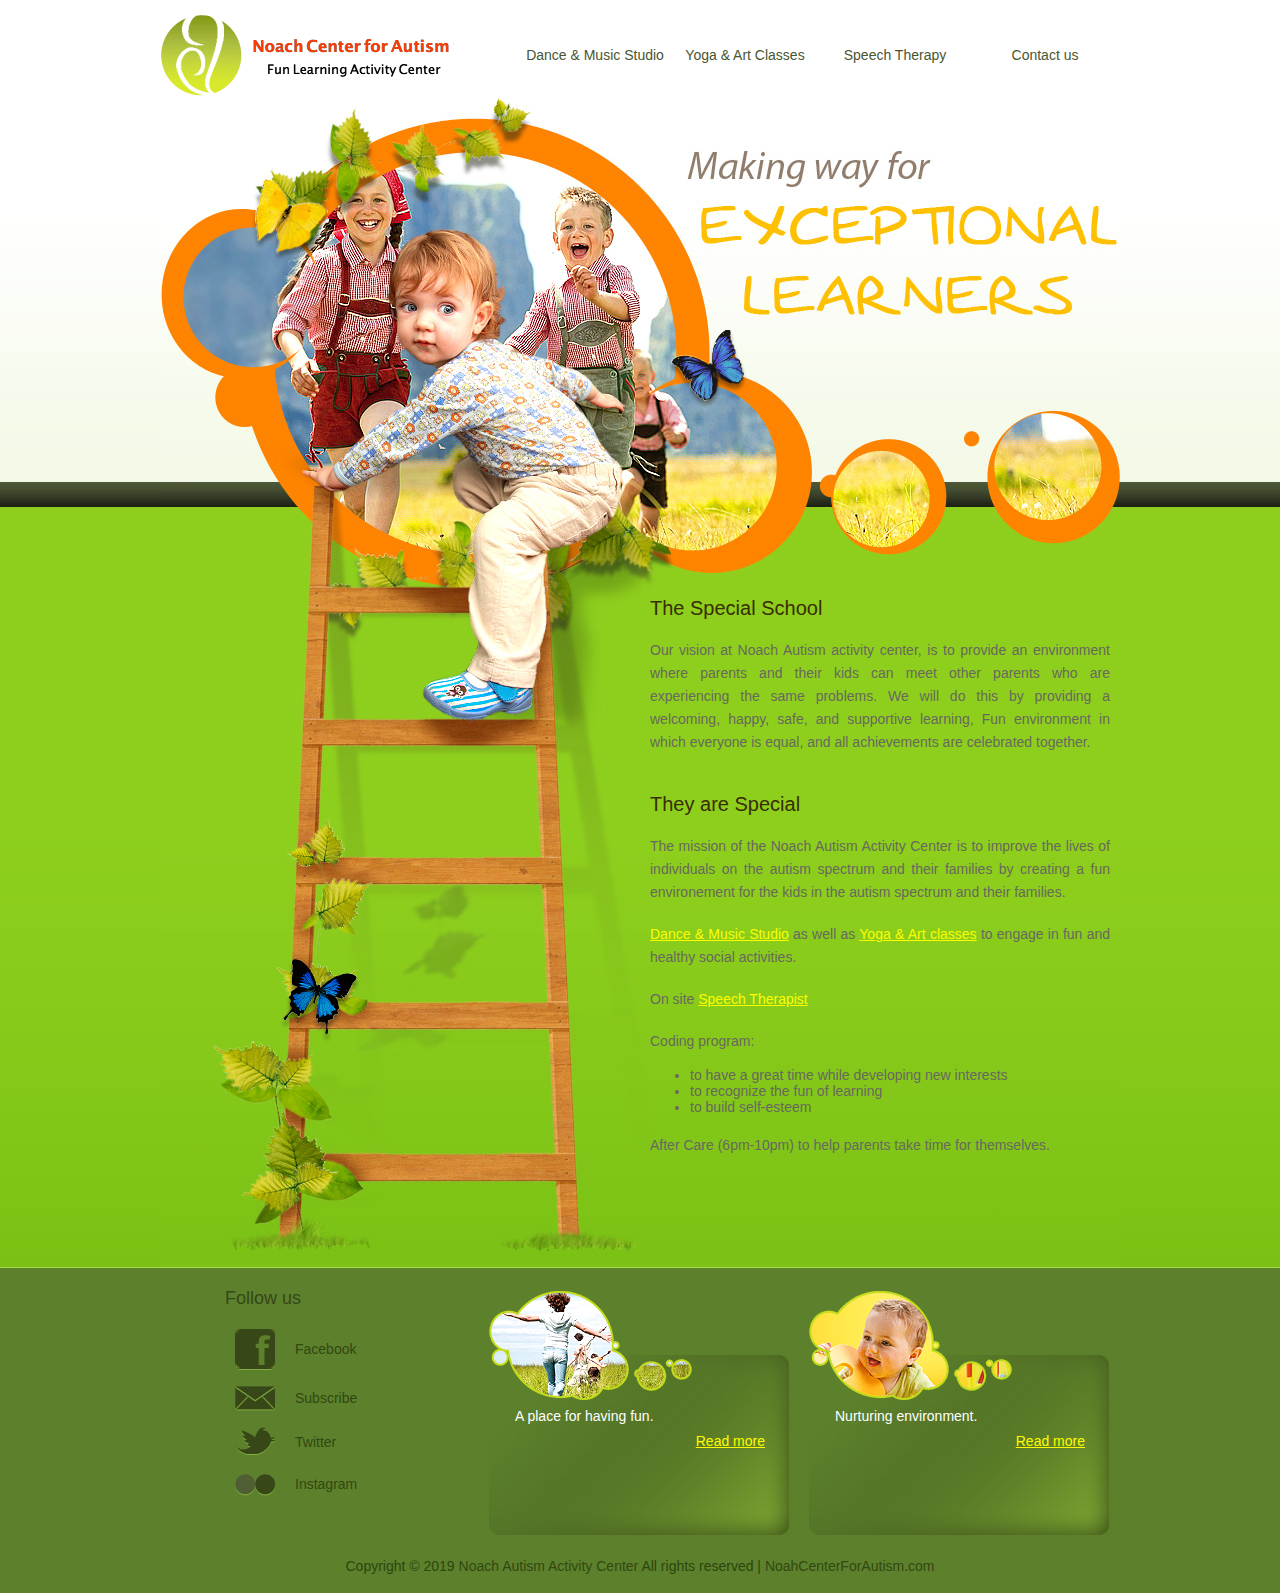
<file: index.html>
<!DOCTYPE html>
<html>
<head>
<title>Noach Autism Activity Center</title>
<meta charset="UTF-8">
<link rel="stylesheet" type="text/css" href="css/style.css">
<!--[if IE 6]><link rel="stylesheet" type="text/css" href="css/ie6.css"><![endif]-->
</head>
<body>
<div id="header">
  <div> <a href="index.html"><img src="images/logo.png" alt=""></a>
    <ul>
      <li><a href="dance-music.html">Dance & Music Studio</a></li>
      <li><a href="yoga-art.html">Yoga & Art Classes</a></li>
      <li><a href="speech-therapy.html">Speech Therapy</a></li>
      <!--<li><a href="blog.html">Blog</a></li>-->
      <li><a href="contact.html">Contact us</a></li>
    </ul>
  </div>
</div>
<div id="content">
  <div>
    <div>
      <h1>The Special School</h1>
      <p>Our vision at Noach Autism activity center, is to provide an environment where parents and their kids can meet other parents who are experiencing the same problems. We will do this by providing a welcoming, happy, safe, and supportive learning, Fun environment in which everyone is equal, and all achievements are celebrated together.</p>
      <h2>They are Special</h2>
      <p>The mission of the Noach Autism Activity Center is to improve the lives of individuals on the autism spectrum and their families by creating a fun environement for the kids in the autism spectrum and their families.</p>
      <p><a href="dance-music.html">Dance & Music Studio</a> as well as <a href="yoga-art.html">Yoga & Art classes</a> to engage in fun and healthy social activities.</p>
      <p>On site <a href="speech-therapy.html">Speech Therapist</a></p>
      <p>Coding program:</p> 
      <ul>
        <li>to have a great time while developing new interests</li>
        <li>to recognize the fun of learning</li>
        <li>to build self-esteem</li>
      </ul>
      <p>After Care (6pm-10pm) to help parents take time for themselves.</p>
    </div>
  </div>
</div>
<div id="footer">
  <div>
    <div> <span>Follow us</span> <a href="#" class="facebook">Facebook</a> <a href="#" class="subscribe">Subscribe</a> <a href="#" class="twitter">Twitter</a> <a href="#" class="flicker">Instagram</a> </div>
    <ul>
      <li> <a href="#"><img src="images/playing-in-grass.gif" alt=""></a>
        <p>A place for having fun.</p>
        <a href="#" class="readmore">Read more</a> </li>
      <li> <a href="#"><img src="images/baby-smiling.gif" alt=""></a>
        <p>Nurturing environment.</p>
        <a href="#" class="readmore">Read more</a> </li>
    </ul>
  </div>
  <p class="footnote">Copyright &copy; 2019 <a href="#">Noach Autism Activity Center</a> All rights reserved | <a target="_blank" href="http://www.noahcenterforautism.com/">NoahCenterForAutism.com</a></p>
</div>
</body>
</html>
</file>
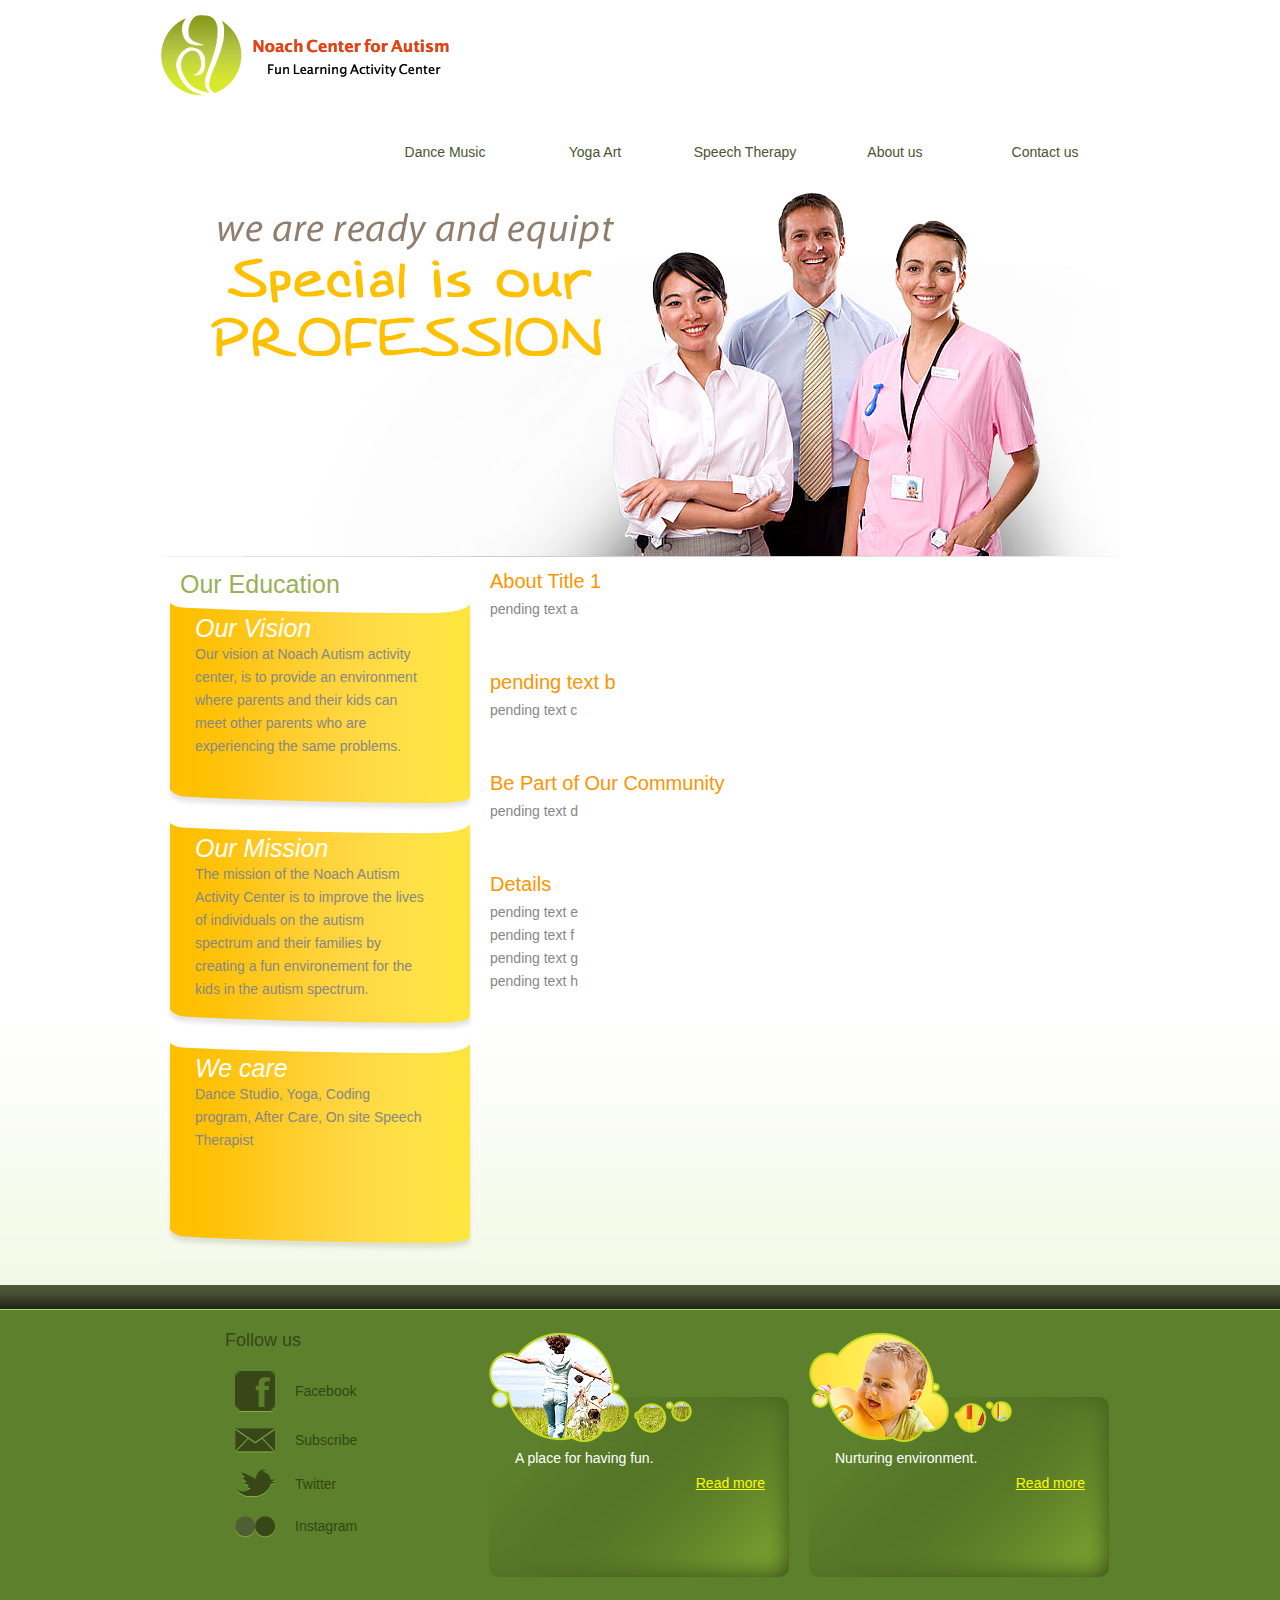
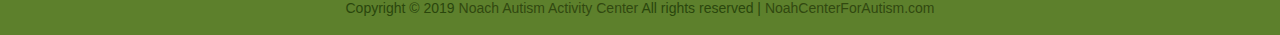
<file: about.html>
<!DOCTYPE html>
<html>
<head>
<title>Special School | About</title>
<meta charset="UTF-8">
<link rel="stylesheet" type="text/css" href="css/style.css">
<!--[if IE 6]><link rel="stylesheet" type="text/css" href="css/ie6.css"><![endif]-->
</head>
<body>
<div id="header">
  <div> <a href="index.html"><img src="images/logo.png" alt=""></a>
    <ul>
        <li><a href="dance-music.html">Dance Music</a></li>
        <li><a href="yoga-art.html">Yoga Art</a></li>
        <li><a href="speech-therapy.html">Speech Therapy</a></li>
        <li class="current"><a href="about.html">About us</a></li>
        <!--<li><a href="blog.html">Blog</a></li>-->
        <li><a href="contact.html">Contact us</a></li>
    </ul>
  </div>
</div>
<div class="content">
  <div>
    <div> <img src="images/professionals.jpg" alt=""> </div>
    <div>
      <div id="sidebar">
        <h3>Our Education</h3>
        <ul>
          <li id="vision"> <span>Our Vision</span>
            <p>Our vision at Noach Autism activity center, is to provide an environment where parents and their kids can meet other parents who are experiencing the same problems.</p>
          </li>
          <li id="mission"> <span>Our Mission</span>
            <p>The mission of the Noach Autism Activity Center is to improve the lives of individuals on the autism spectrum and their families by creating a fun environement for the kids in the autism spectrum.</p>
          </li>
          <li id="wecare"> <span>We care</span>
            <p>Dance Studio, Yoga, Coding program, After Care, On site Speech Therapist</p>
          </li>
        </ul>
      </div>
      <div id="aside"> <span class="first">About Title 1</span>
        <p>pending text a</p>
        <span>pending text b</span>
        <p>pending text c</p>
        <span>Be Part of Our Community</span>
        <p>pending text d</p>
        <span>Details</span>
        <p>pending text e<br>
          pending text f<br>
          pending text g<br>
          pending text h</p>
      </div>
    </div>
  </div>
</div>
<div id="footer">
  <div>
    <div> <span>Follow us</span> <a href="#" class="facebook">Facebook</a> <a href="#" class="subscribe">Subscribe</a> <a href="#" class="twitter">Twitter</a> <a href="#" class="flicker">Instagram</a> </div>
    <ul>
      <li> <a href="#"><img src="images/playing-in-grass.gif" alt=""></a>
        <p>A place for having fun.</p>
        <a href="#" class="readmore">Read more</a> </li>
      <li> <a href="#"><img src="images/baby-smiling.gif" alt=""></a>
        <p>Nurturing environment.</p>
        <a href="#" class="readmore">Read more</a> </li>
    </ul>
  </div>
  <p class="footnote">Copyright &copy; 2019 <a href="#">Noach Autism Activity Center</a> All rights reserved | <a target="_blank" href="http://www.noahcenterforautism.com/">NoahCenterForAutism.com</a></p>
</div>
</body>
</html>
</file>
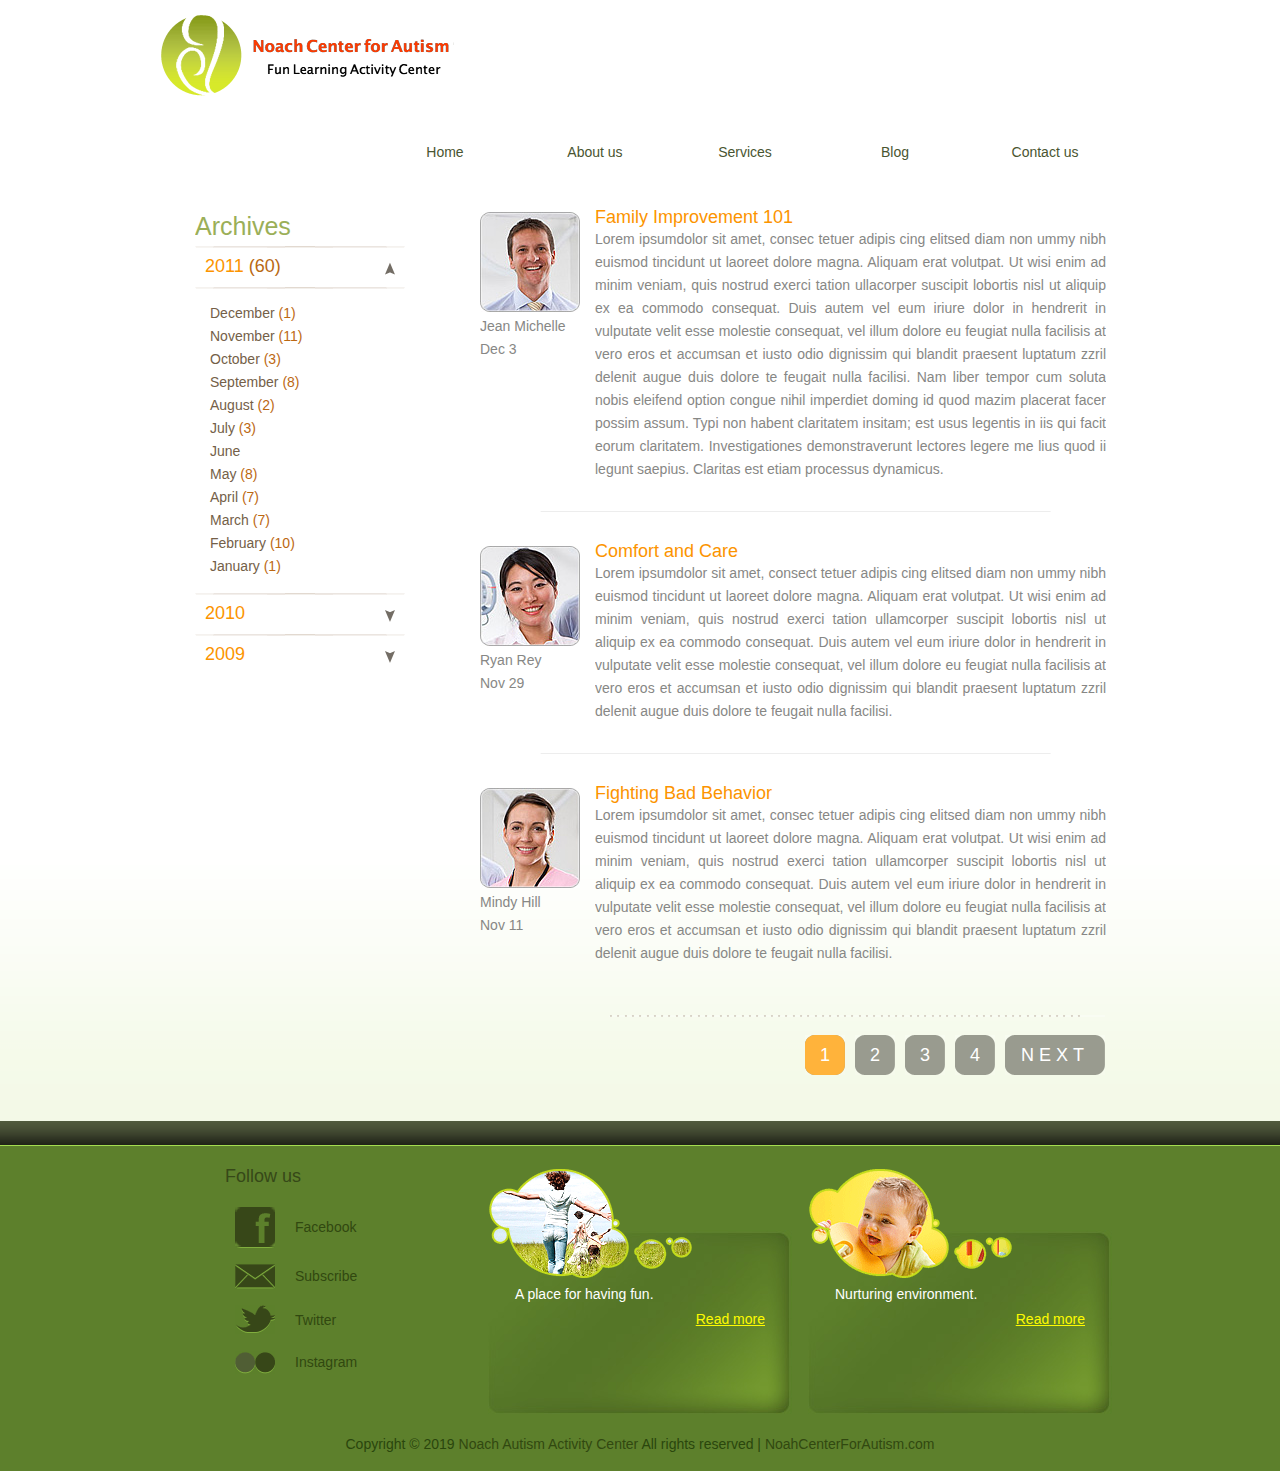
<file: blog.html>
<!DOCTYPE html>
<html>
<head>
<title>Special School | Blog</title>
<meta charset="UTF-8">
<link rel="stylesheet" type="text/css" href="css/style.css">
<!--[if IE 6]><link rel="stylesheet" type="text/css" href="css/ie6.css"><![endif]-->
</head>
<body>
<div id="header">
  <div> <a href="index.html"><img src="images/logo.png" alt=""></a>
    <ul>
      <li><a href="index.html">Home</a></li>
      <li><a href="about.html">About us</a></li>
      <li><a href="services.html">Services</a></li>
      <li class="current"><a href="blog.html">Blog</a></li>
      <li><a href="contact.html">Contact us</a></li>
    </ul>
  </div>
</div>
<div class="content">
  <div id="blog">
    <div class="sidebar">
      <h2>Archives</h2>
      <h3 class="first"><a href="#">2011 <span>(60)</span></a></h3>
      <div>
        <p><a href="#">December <span>(1)</span></a></p>
        <p><a href="#">November <span>(11)</span></a></p>
        <p><a href="#">October <span>(3)</span></a></p>
        <p><a href="#">September <span>(8)</span></a></p>
        <p><a href="#">August <span>(2)</span></a></p>
        <p><a href="#">July <span>(3)</span></a></p>
        <p><a href="#">June </a></p>
        <p><a href="#">May <span>(8)</span></a></p>
        <p><a href="#">April <span>(7)</span></a></p>
        <p><a href="#">March <span>(7)</span></a></p>
        <p><a href="#">February <span>(10)</span></a></p>
        <p><a href="#">January <span>(1)</span></a></p>
      </div>
      <h3><a href="#">2010</a></h3>
      <h3><a href="#">2009</a></h3>
    </div>
    <div class="article">
      <ul>
        <li class="first">
          <div class="section"> <a href="#"><img src="images/man.jpg" alt=""></a> <span><a href="#">Jean Michelle</a></span> <span><a href="#">Dec 3</a></span> </div>
          <div>
            <h1><a href="#">Family Improvement 101</a></h1>
            <p>Lorem ipsumdolor sit amet, consec tetuer adipis cing elitsed diam non ummy nibh euismod tincidunt ut laoreet dolore magna. Aliquam erat volutpat. Ut wisi enim ad minim veniam, quis nostrud exerci tation ullacorper suscipit lobortis nisl ut aliquip ex ea commodo consequat. Duis autem vel eum iriure dolor in hendrerit in vulputate velit esse molestie consequat, vel illum dolore eu feugiat nulla facilisis at vero eros et accumsan et iusto odio dignissim qui blandit praesent luptatum zzril delenit augue duis dolore te feugait nulla facilisi. Nam liber tempor cum soluta nobis eleifend option congue nihil imperdiet doming id quod mazim placerat facer possim assum. Typi non habent claritatem insitam; est usus legentis in iis qui facit eorum claritatem. Investigationes demonstraverunt lectores legere me lius quod ii legunt saepius. Claritas est etiam processus dynamicus.</p>
          </div>
        </li>
        <li>
          <div class="section"> <a href="#"><img src="images/woman.jpg" alt=""></a> <span><a href="#">Ryan Rey</a></span> <span><a href="#">Nov 29</a></span> </div>
          <div>
            <h1><a href="#">Comfort and Care</a></h1>
            <p>Lorem ipsumdolor sit amet, consect tetuer adipis cing elitsed diam non ummy nibh euismod tincidunt ut laoreet dolore magna. Aliquam erat volutpat. Ut wisi enim ad minim veniam, quis nostrud exerci tation ullamcorper suscipit lobortis nisl ut aliquip ex ea commodo consequat. Duis autem vel eum iriure dolor in hendrerit in vulputate velit esse molestie consequat, vel illum dolore eu feugiat nulla facilisis at vero eros et accumsan et iusto odio dignissim qui blandit praesent luptatum zzril delenit augue duis dolore te feugait nulla facilisi.</p>
          </div>
        </li>
        <li>
          <div class="section"> <a href="#"><img src="images/nurse.jpg" alt=""></a> <span><a href="#">Mindy Hill</a></span> <span><a href="#">Nov 11</a></span> </div>
          <div>
            <h1><a href="#">Fighting Bad Behavior</a></h1>
            <p>Lorem ipsumdolor sit amet, consec tetuer adipis cing elitsed diam non ummy nibh euismod tincidunt ut laoreet dolore magna. Aliquam erat volutpat. Ut wisi enim ad minim veniam, quis nostrud exerci tation ullamcorper suscipit lobortis nisl ut aliquip ex ea commodo consequat. Duis autem vel eum iriure dolor in hendrerit in vulputate velit esse molestie consequat, vel illum dolore eu feugiat nulla facilisis at vero eros et accumsan et iusto odio dignissim qui blandit praesent luptatum zzril delenit augue duis dolore te feugait nulla facilisi.</p>
          </div>
        </li>
      </ul>
      <div id="paging">
        <ul>
          <li class="selected"><a href="#">1</a></li>
          <li><a href="#">2</a></li>
          <li><a href="#">3</a></li>
          <li><a href="#">4</a></li>
        </ul>
        <a href="#" class="next">Next</a> </div>
    </div>
  </div>
</div>
<div id="footer">
  <div>
    <div> <span>Follow us</span> <a href="#" class="facebook">Facebook</a> <a href="#" class="subscribe">Subscribe</a> <a href="#" class="twitter">Twitter</a> <a href="#" class="flicker">Instagram</a> </div>
    <ul>
      <li> <a href="#"><img src="images/playing-in-grass.gif" alt=""></a>
        <p>A place for having fun.</p>
        <a href="#" class="readmore">Read more</a> </li>
      <li> <a href="#"><img src="images/baby-smiling.gif" alt=""></a>
        <p>Nurturing environment.</p>
        <a href="#" class="readmore">Read more</a> </li>
    </ul>
  </div>
  <p class="footnote">Copyright &copy; 2019 <a href="#">Noach Autism Activity Center</a> All rights reserved | <a target="_blank" href="http://www.noahcenterforautism.com/">NoahCenterForAutism.com</a></p>
</div>
</body>
</html>
</file>
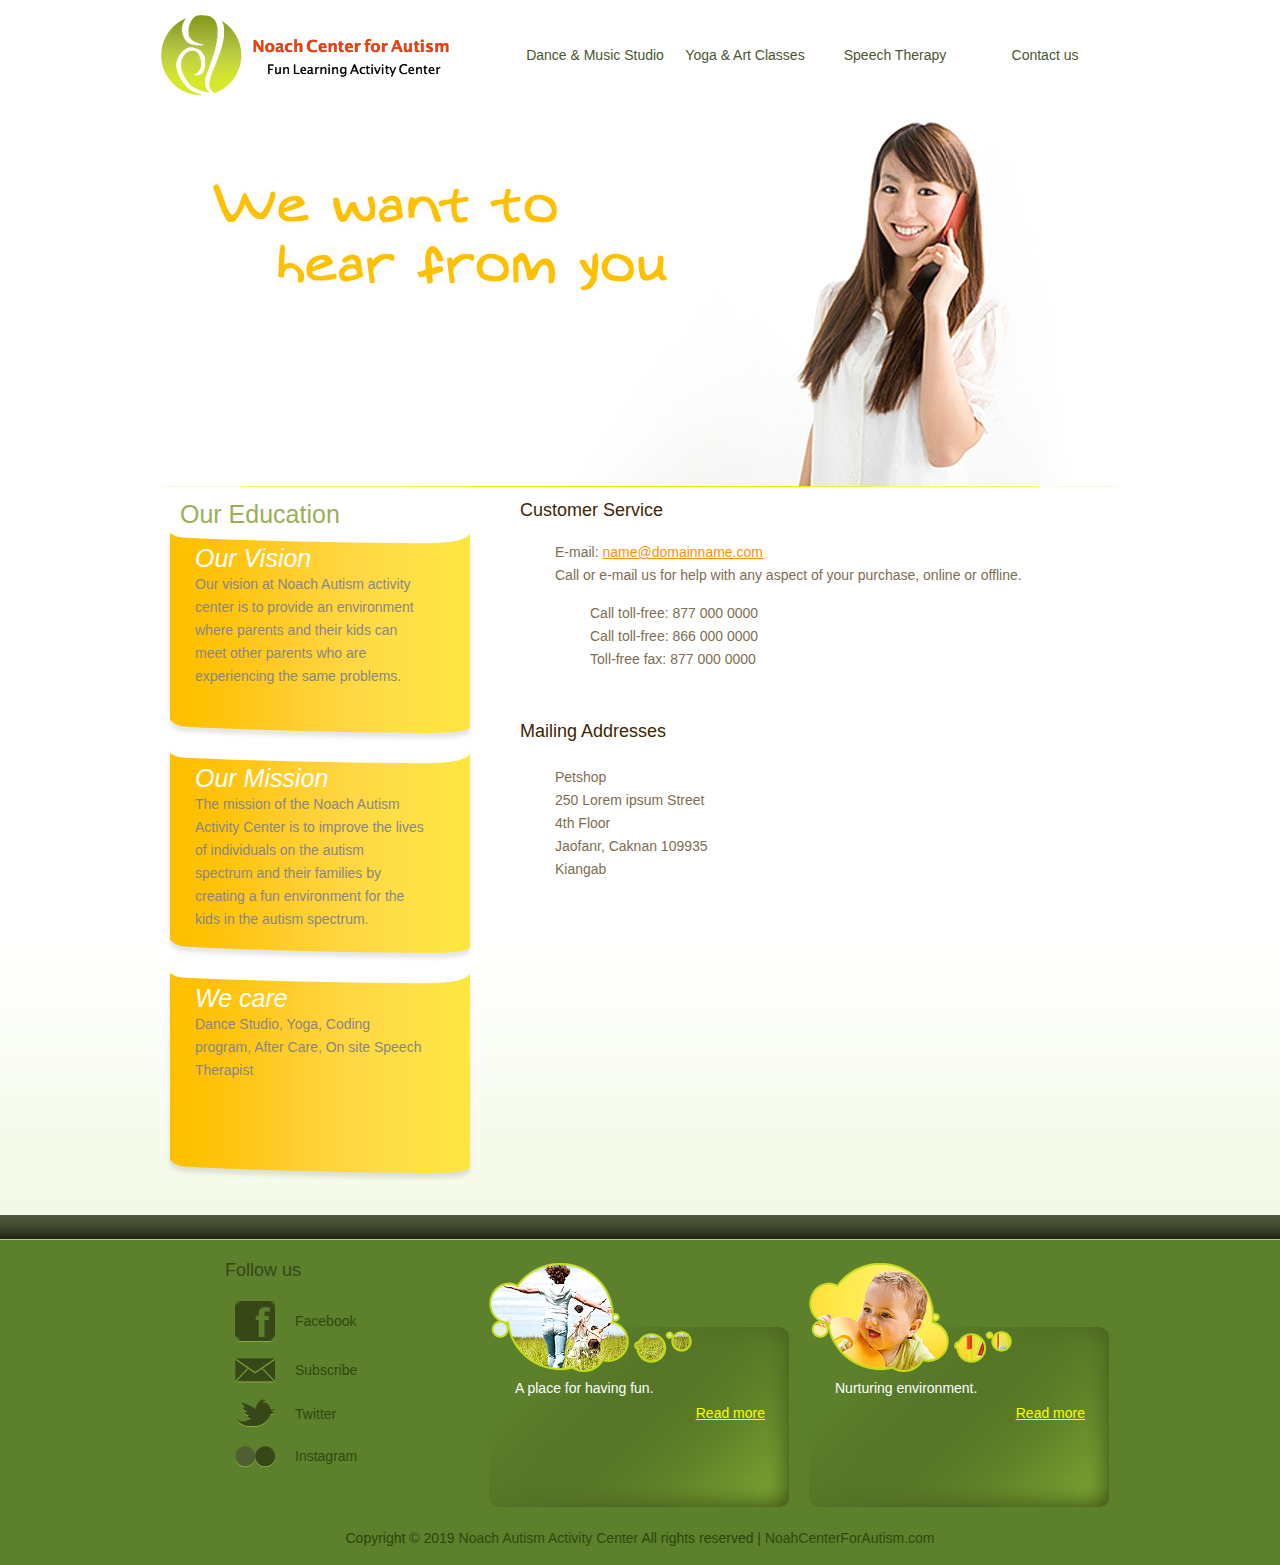
<file: contact.html>
<!DOCTYPE html>
<html>
<head>
<title>Special School | Contact</title>
<meta charset="UTF-8">
<link rel="stylesheet" type="text/css" href="css/style.css">
<!--[if IE 6]><link rel="stylesheet" type="text/css" href="css/ie6.css"><![endif]-->
</head>
<body>
<div id="header">
  <div> <a href="index.html"><img src="images/logo.png" alt=""></a>
    <ul>
        <li><a href="dance-music.html">Dance & Music Studio</a></li>
        <li><a href="yoga-art.html">Yoga & Art Classes</a></li>
        <li><a href="speech-therapy.html">Speech Therapy</a></li>
        <!--<li><a href="blog.html">Blog</a></li>-->
        <li class="current"><a href="contact.html">Contact us</a></li>
    </ul>
  </div>
</div>
<div class="content">
  <div>
    <div> <img src="images/calling.jpg" alt=""> </div>
    <div>
      <div id="sidebar">
        <h3>Our Education</h3>
        <ul>
          <li id="vision"> <span>Our Vision</span>
            <p>Our vision at Noach Autism activity center is to provide an environment where parents and their kids can meet other parents who are experiencing the same problems.</p>
          </li>
          <li id="mission"> <span>Our Mission</span>
            <p>The mission of the Noach Autism Activity Center is to improve the lives of individuals on the autism spectrum and their families by creating a fun environment for the kids in the autism spectrum.</p>
          </li>
          <li id="wecare"> <span>We care</span>
            <p>Dance Studio, Yoga, Coding program, After Care, On site Speech Therapist</p>
          </li>
        </ul>
      </div>
      <div id="contact">
        <h4 class="first">Customer Service</h4>
        <p>E-mail: <a href="#">name@domainname.com</a></p>
        <p>Call or e-mail us for help with any aspect of your purchase, online or offline.</p>
        <b>Call toll-free: 877 000 0000<br>
        Call toll-free: 866 000 0000<br>
        Toll-free fax: 877 000 0000</b>
        <h4>Mailing Addresses</h4>
        <p>Petshop</p>
        <p>250 Lorem ipsum Street</p>
        <p>4th Floor</p>
        <p>Jaofanr, Caknan 109935</p>
        <p>Kiangab</p>
      </div>
    </div>
  </div>
</div>
<div id="footer">
  <div>
    <div> <span>Follow us</span> <a href="#" class="facebook">Facebook</a> <a href="#" class="subscribe">Subscribe</a> <a href="#" class="twitter">Twitter</a> <a href="#" class="flicker">Instagram</a> </div>
    <ul>
      <li> <a href="#"><img src="images/playing-in-grass.gif" alt=""></a>
        <p>A place for having fun.</p>
        <a href="#" class="readmore">Read more</a> </li>
      <li> <a href="#"><img src="images/baby-smiling.gif" alt=""></a>
        <p>Nurturing environment.</p>
        <a href="#" class="readmore">Read more</a> </li>
    </ul>
  </div>
  <p class="footnote">Copyright &copy; 2019 <a href="#">Noach Autism Activity Center</a> All rights reserved | <a target="_blank" href="http://www.noahcenterforautism.com/">NoahCenterForAutism.com</a></p>
</div>
</body>
</html>
</file>
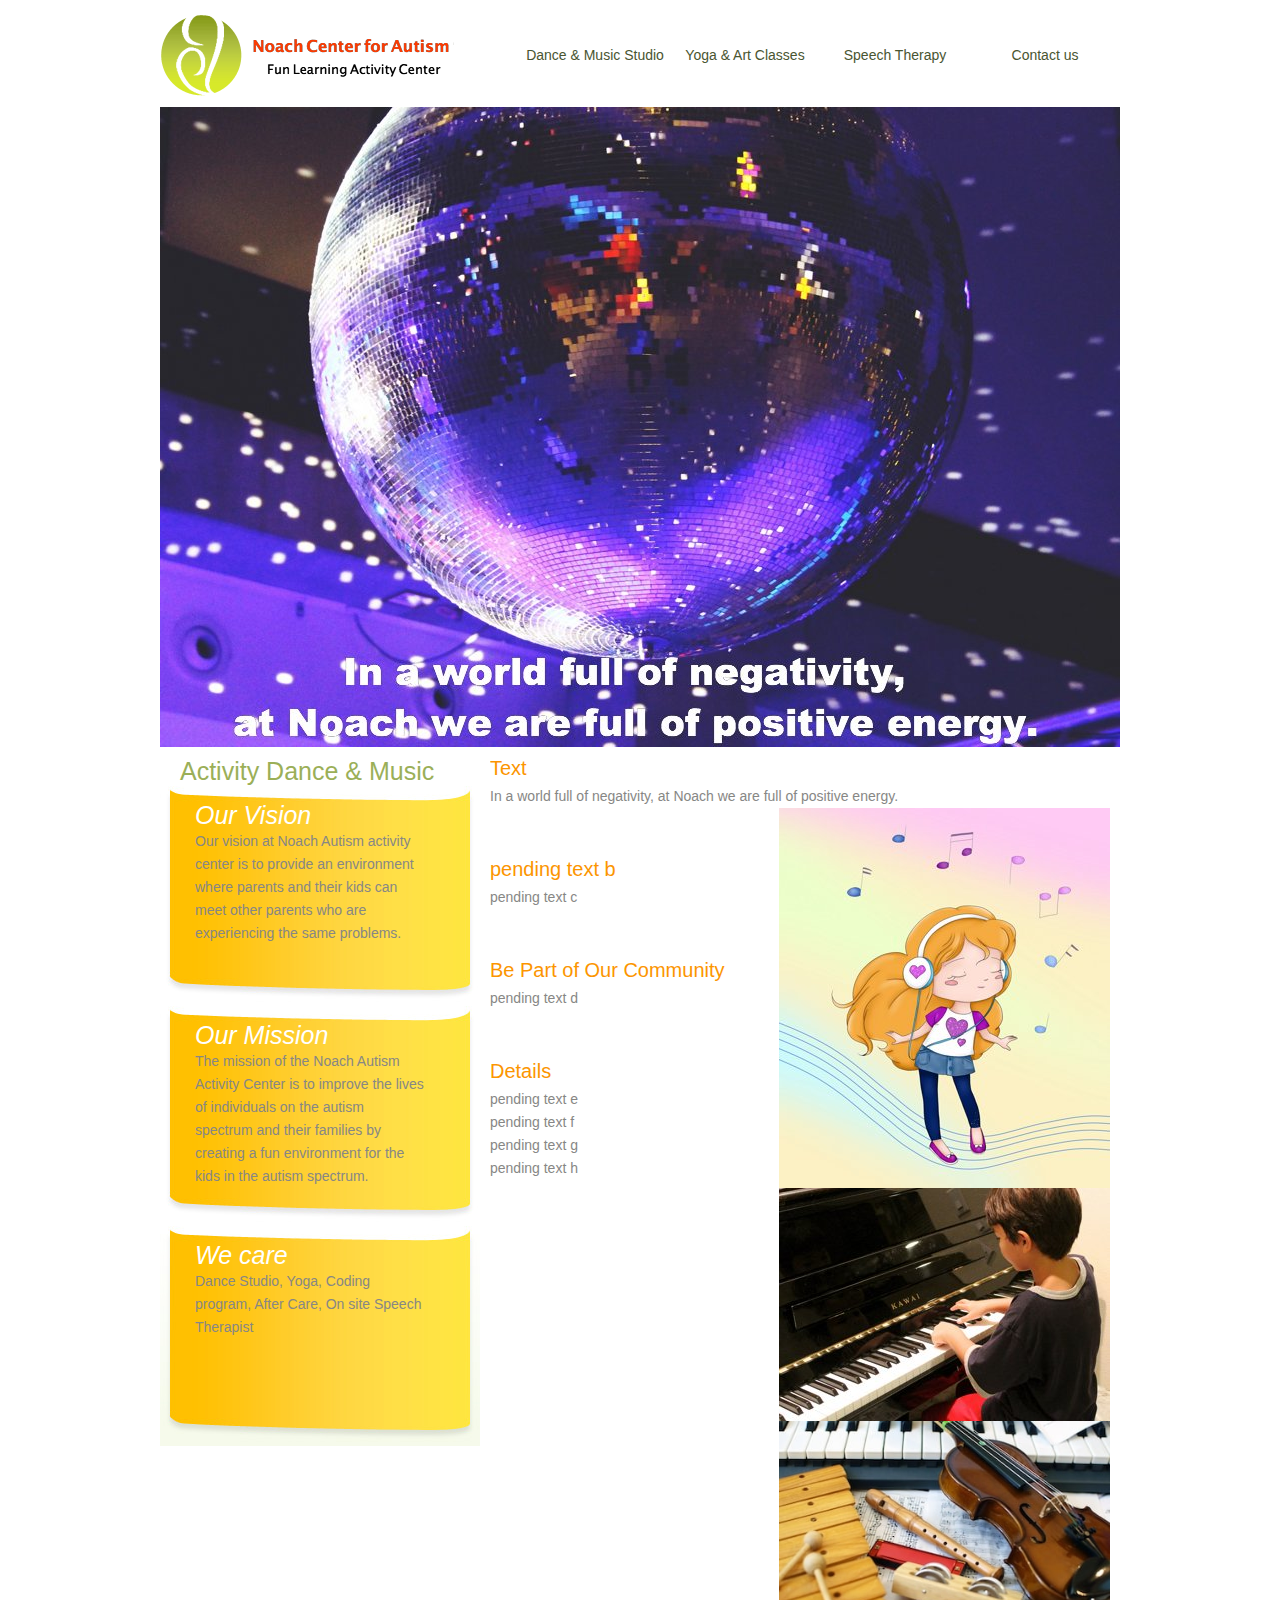
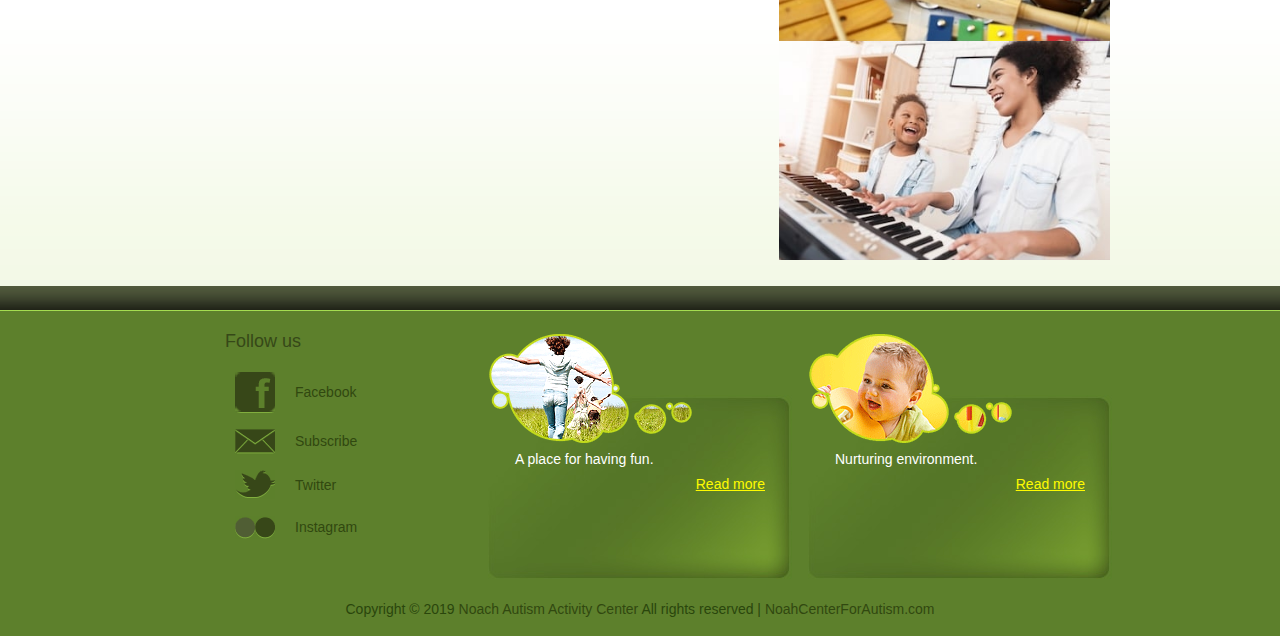
<file: dance-music.html>
<!DOCTYPE html>
<html>
<head>
<title>Special School | About</title>
<meta charset="UTF-8">
<link rel="stylesheet" type="text/css" href="css/style.css">
<!--[if IE 6]><link rel="stylesheet" type="text/css" href="css/ie6.css"><![endif]-->
</head>
<body>
<div id="header">
  <div> <a href="index.html"><img src="images/logo.png" alt=""></a>
    <ul>
        <li class="current"><a href="dance-music.html">Dance & Music Studio</a></li>
        <li><a href="yoga-art.html">Yoga & Art Classes</a></li>
        <li><a href="speech-therapy.html">Speech Therapy</a></li>
        <!--<li><a href="blog.html">Blog</a></li>-->
        <li><a href="contact.html">Contact us</a></li>
    </ul>
  </div>
</div>
<div class="content">
  <div>
    <div> <img src="images/dance-disco-ball-positive-energy-960x640.jpg" alt="" style="float: left"></div>
    <div>
      <div id="sidebar">
        <h3>Activity Dance & Music</h3>
        <ul>
            <li id="vision"> <span>Our Vision</span>
              <p>Our vision at Noach Autism activity center is to provide an environment where parents and their kids can meet other parents who are experiencing the same problems.</p>
            </li>
            <li id="mission"> <span>Our Mission</span>
              <p>The mission of the Noach Autism Activity Center is to improve the lives of individuals on the autism spectrum and their families by creating a fun environment for the kids in the autism spectrum.</p>
            </li>
            <li id="wecare"> <span>We care</span>
              <p>Dance Studio, Yoga, Coding program, After Care, On site Speech Therapist</p>
            </li>  
        </ul>
      </div>
      <div id="aside"> <span class="first">Text</span>
        <p>In a world full of negativity, at Noach we are full of positive energy.</p>
        <img src="images/dance.jpg" alt="" style="float: right;"> 
        <span>pending text b</span>
        <p>pending text c</p>
        <span>Be Part of Our Community</span>
        <img src="images/piano-331x233.jpg" alt="" style="float: right;"> 
        <p>pending text d</p>
        <span>Details</span>
        <p>pending text e<br>
          pending text f<br>
          pending text g<br>
          pending text h</p>
          <img src="images/musical-instruments.jpg" alt="" style="float: right; width: 331px;"> 
          <img src="images/mother-teach-girl-piano.jpg" alt="" style="float: right; width: 331px;"> 

      </div>
    </div>
  </div>
</div>
<div id="footer">
  <div>
    <div> <span>Follow us</span> <a href="#" class="facebook">Facebook</a> <a href="#" class="subscribe">Subscribe</a> <a href="#" class="twitter">Twitter</a> <a href="#" class="flicker">Instagram</a> </div>
    <ul>
      <li> <a href="#"><img src="images/playing-in-grass.gif" alt=""></a>
        <p>A place for having fun.</p>
        <a href="#" class="readmore">Read more</a> </li>
      <li> <a href="#"><img src="images/baby-smiling.gif" alt=""></a>
        <p>Nurturing environment.</p>
        <a href="#" class="readmore">Read more</a> </li>
    </ul>
  </div>
  <p class="footnote">Copyright &copy; 2019 <a href="#">Noach Autism Activity Center</a> All rights reserved | <a target="_blank" href="http://www.noahcenterforautism.com/">NoahCenterForAutism.com</a></p>
</div>
</body>
</html>
</file>
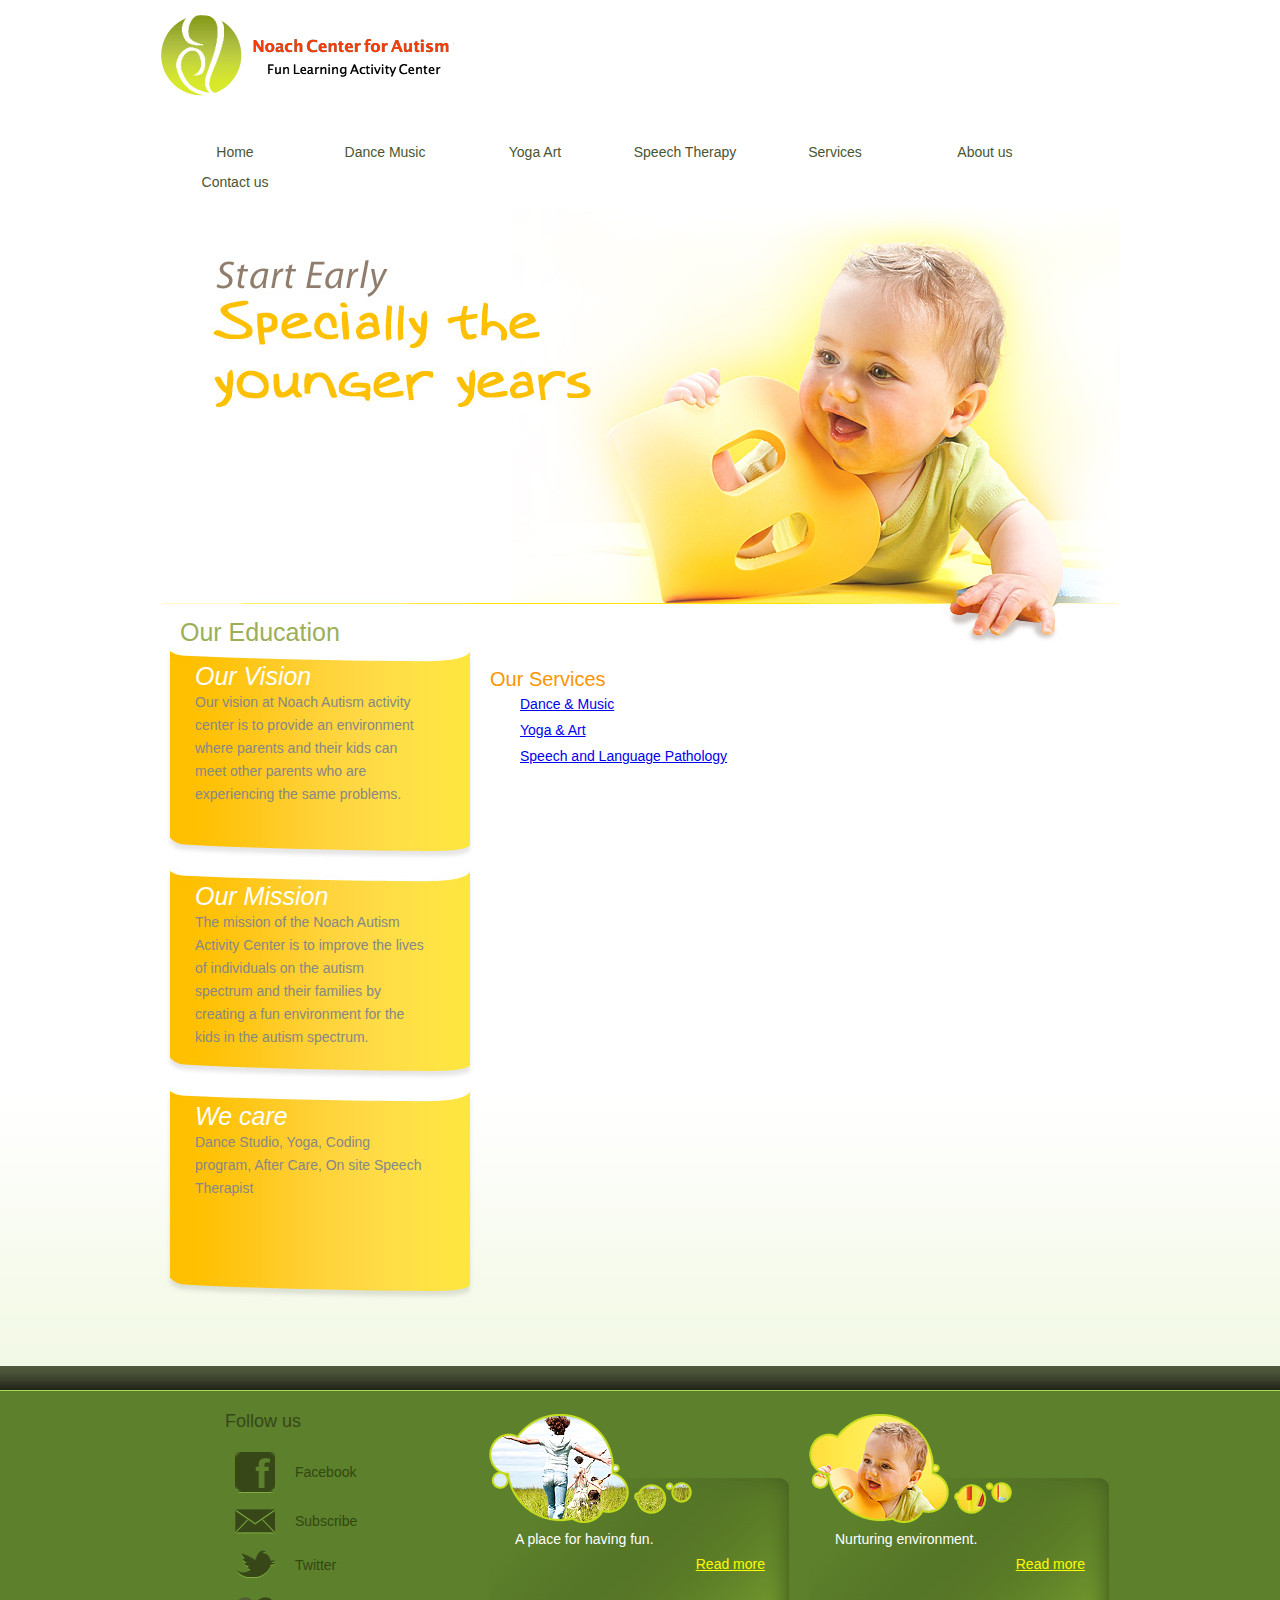
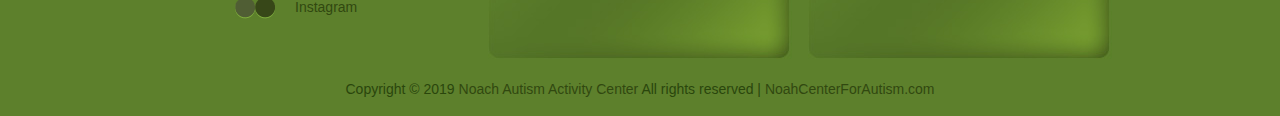
<file: services.html>
<!DOCTYPE html>
<html>
<head>
<title>Special School | Services</title>
<meta charset="UTF-8">
<link rel="stylesheet" type="text/css" href="css/style.css">
<!--[if IE 6]><link rel="stylesheet" type="text/css" href="css/ie6.css"><![endif]-->
</head>
<body>
<div id="header">
  <div> <a href="index.html"><img src="images/logo.png" alt=""></a>
    <ul>
        <li><a href="index.html">Home</a></li>
        <li><a href="dance-music.html">Dance Music</a></li>
        <li><a href="yoga-art.html">Yoga Art</a></li>
        <li><a href="speech-therapy.html">Speech Therapy</a></li>
        <li class="current"><a href="services.html">Services</a></li>
        <li><a href="about.html">About us</a></li>
        <!--<li><a href="blog.html">Blog</a></li>-->
        <li><a href="contact.html">Contact us</a></li>
    </ul>
  </div>
</div>
<div class="content">
  <div>
    <div> <img src="images/baby.jpg" alt=""> </div>
    <div id="services">
      <div id="sidebar">
        <h3>Our Education</h3>
        <ul>
          <li id="vision"> <span>Our Vision</span>
            <p>Our vision at Noach Autism activity center is to provide an environment where parents and their kids can meet other parents who are experiencing the same problems.</p>
          </li>
          <li id="mission"> <span>Our Mission</span>
            <p>The mission of the Noach Autism Activity Center is to improve the lives of individuals on the autism spectrum and their families by creating a fun environment for the kids in the autism spectrum.</p>
          </li>
          <li id="wecare"> <span>We care</span>
            <p>Dance Studio, Yoga, Coding program, After Care, On site Speech Therapist</p>
          </li>
        </ul>
      </div>
      <div id="aside"> 
        <span>Our Services</span>
        <div>
          <ol>
            <li><a href="dance-music.html">Dance & Music</a></li>
            <li><a href="yoga-art.html">Yoga & Art</a></li>
            <li><a href="speech-therapy.html">Speech and Language Pathology</a></li>
          </ol>
        </div>
      </div>
    </div>
  </div>
</div>
<div id="footer">
  <div>
    <div> <span>Follow us</span> <a href="#" class="facebook">Facebook</a> <a href="#" class="subscribe">Subscribe</a> <a href="#" class="twitter">Twitter</a> <a href="#" class="flicker">Instagram</a> </div>
    <ul>
      <li> <a href="#"><img src="images/playing-in-grass.gif" alt=""></a>
        <p>A place for having fun.</p>
        <a href="#" class="readmore">Read more</a> </li>
      <li> <a href="#"><img src="images/baby-smiling.gif" alt=""></a>
        <p>Nurturing environment.</p>
        <a href="#" class="readmore">Read more</a> </li>
    </ul>
  </div>
  <p class="footnote">Copyright &copy; 2019 <a href="#">Noach Autism Activity Center</a> All rights reserved | <a target="_blank" href="http://www.noahcenterforautism.com/">NoahCenterForAutism.com</a></p>
</div>
</body>
</html>
</file>
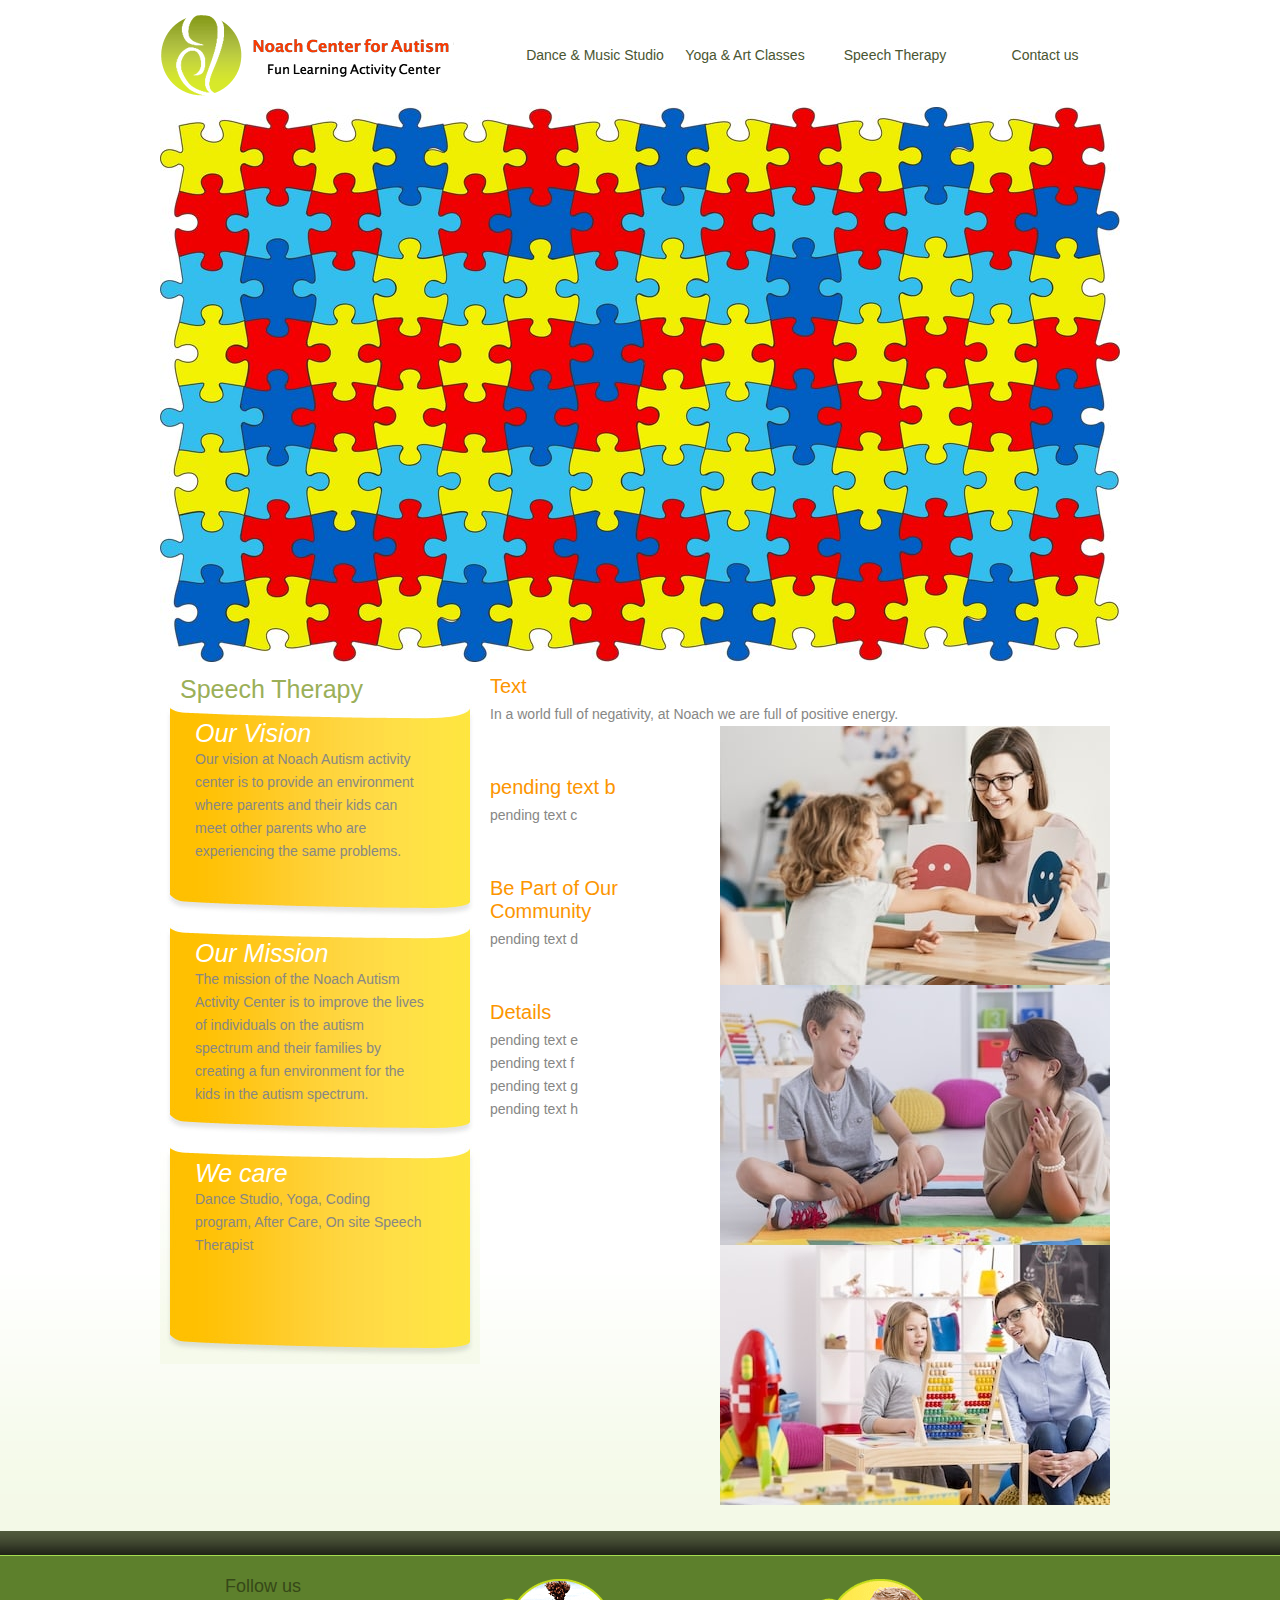
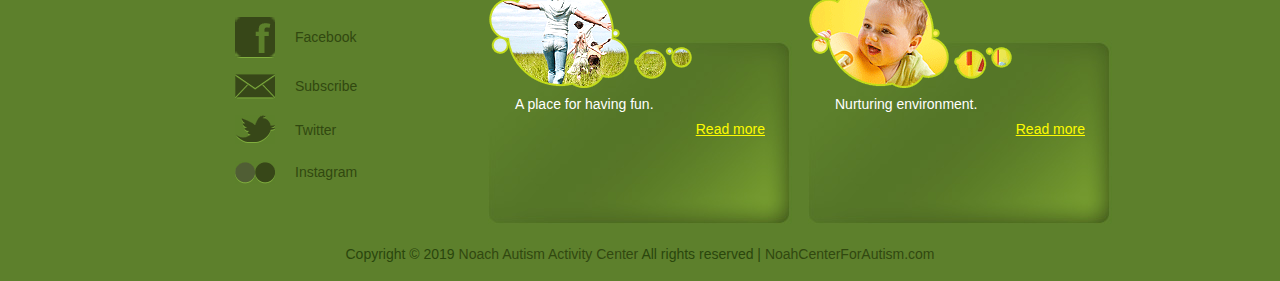
<file: speech-therapy.html>
<!DOCTYPE html>
<html>
<head>
<title>Special School | About</title>
<meta charset="UTF-8">
<link rel="stylesheet" type="text/css" href="css/style.css">
<!--[if IE 6]><link rel="stylesheet" type="text/css" href="css/ie6.css"><![endif]-->
</head>
<body>
<div id="header">
  <div> <a href="index.html"><img src="images/logo.png" alt=""></a>
    <ul>
        <li><a href="dance-music.html">Dance & Music Studio</a></li>
        <li><a href="yoga-art.html">Yoga & Art Classes</a></li>
        <li class="current"><a href="speech-therapy.html">Speech Therapy</a></li>
        <!--<li><a href="blog.html">Blog</a></li>-->
        <li><a href="contact.html">Contact us</a></li>

    </ul>
  </div>
</div>
<div class="content">
  <div>
    <div> <img src="images/autism-speech-therapy_960x555.jpg" alt="Yoga Art"></div>
    <div>
      <div id="sidebar">
        <h3>Speech Therapy</h3>
        <ul>
            <li id="vision"> <span>Our Vision</span>
              <p>Our vision at Noach Autism activity center is to provide an environment where parents and their kids can meet other parents who are experiencing the same problems.</p>
            </li>
            <li id="mission"> <span>Our Mission</span>
              <p>The mission of the Noach Autism Activity Center is to improve the lives of individuals on the autism spectrum and their families by creating a fun environment for the kids in the autism spectrum.</p>
            </li>
            <li id="wecare"> <span>We care</span>
              <p>Dance Studio, Yoga, Coding program, After Care, On site Speech Therapist</p>
            </li>  
        </ul>
      </div>
      <div id="aside"> <span class="first">Text</span>
        <p>In a world full of negativity, at Noach we are full of positive energy.</p>
        <img src="images/speech-therapy.jpg" alt="" style="float: right;"> 
        <span>pending text b</span>
        <p>pending text c</p>
        <span>Be Part of Our Community</span>
        <img src="images/speech-therapy-joy.jpg" alt="" style="float: right;"> 
        <img src="images/girl-learning.jpg" alt="" style="float: right;"> 
        <p>pending text d</p>
        <span>Details</span>
        <p>pending text e<br>
          pending text f<br>
          pending text g<br>
          pending text h</p>
      </div>
    </div>
  </div>
</div>
<div id="footer">
  <div>
    <div> <span>Follow us</span> <a href="#" class="facebook">Facebook</a> <a href="#" class="subscribe">Subscribe</a> <a href="#" class="twitter">Twitter</a> <a href="#" class="flicker">Instagram</a> </div>
    <ul>
      <li> <a href="#"><img src="images/playing-in-grass.gif" alt=""></a>
        <p>A place for having fun.</p>
        <a href="#" class="readmore">Read more</a> </li>
      <li> <a href="#"><img src="images/baby-smiling.gif" alt=""></a>
        <p>Nurturing environment.</p>
        <a href="#" class="readmore">Read more</a> </li>
    </ul>
  </div>
  <p class="footnote">Copyright &copy; 2019 <a href="#">Noach Autism Activity Center</a> All rights reserved | <a target="_blank" href="http://www.noahcenterforautism.com/">NoahCenterForAutism.com</a></p>
</div>
</body>
</html>
</file>
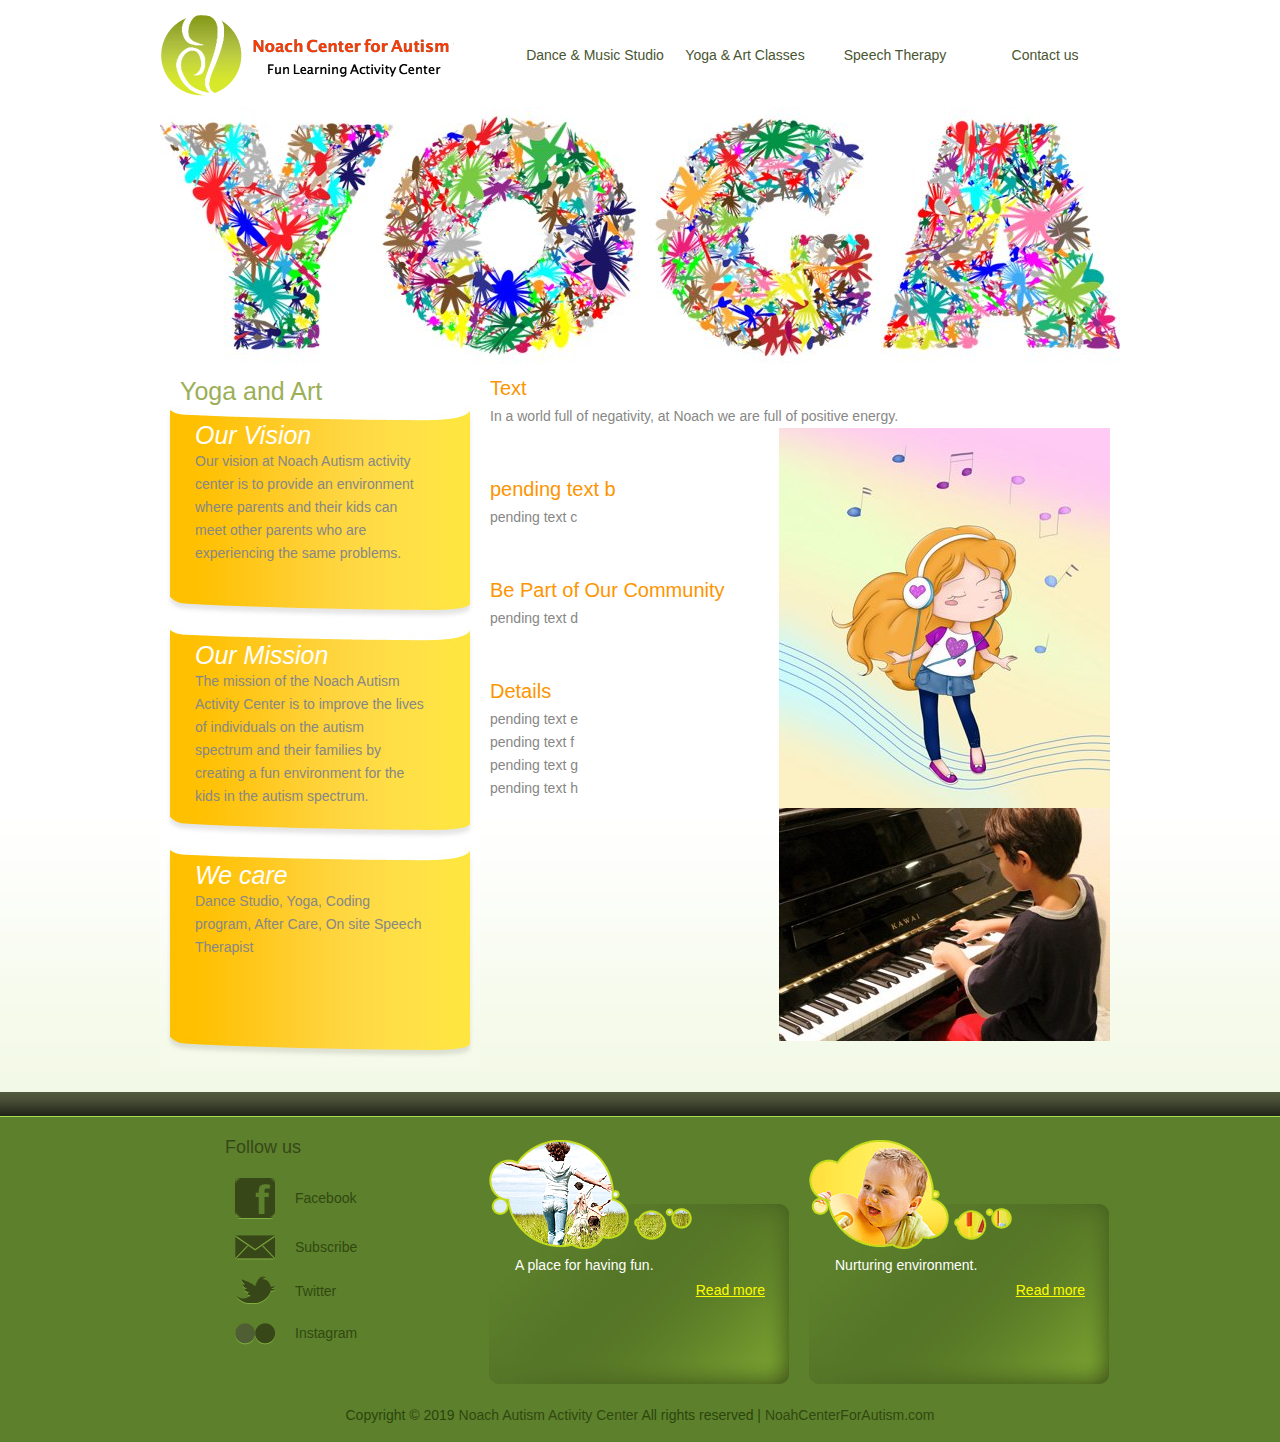
<file: yoga-art.html>
<!DOCTYPE html>
<html>
<head>
<title>Special School | About</title>
<meta charset="UTF-8">
<link rel="stylesheet" type="text/css" href="css/style.css">
<!--[if IE 6]><link rel="stylesheet" type="text/css" href="css/ie6.css"><![endif]-->
</head>
<body>
<div id="header">
  <div> <a href="index.html"><img src="images/logo.png" alt=""></a>
    <ul>
        <li><a href="dance-music.html">Dance & Music Studio</a></li>
        <li class="current"><a href="yoga-art.html">Yoga & Art Classes</a></li>
        <li><a href="speech-therapy.html">Speech Therapy</a></li>
        <!--<li><a href="blog.html">Blog</a></li>-->
        <li><a href="contact.html">Contact us</a></li>
    </ul>
  </div>
</div>
<div class="content">
  <div>
    <div> <img src="images/yoga-art_960x257.jpg" alt="Yoga Art"></div>
    <div>
      <div id="sidebar">
        <h3>Yoga and Art</h3>
        <ul>
            <li id="vision"> <span>Our Vision</span>
              <p>Our vision at Noach Autism activity center is to provide an environment where parents and their kids can meet other parents who are experiencing the same problems.</p>
            </li>
            <li id="mission"> <span>Our Mission</span>
              <p>The mission of the Noach Autism Activity Center is to improve the lives of individuals on the autism spectrum and their families by creating a fun environment for the kids in the autism spectrum.</p>
            </li>
            <li id="wecare"> <span>We care</span>
              <p>Dance Studio, Yoga, Coding program, After Care, On site Speech Therapist</p>
            </li>  
        </ul>
      </div>
      <div id="aside"> <span class="first">Text</span>
        <p>In a world full of negativity, at Noach we are full of positive energy.</p>
        <img src="images/dance.jpg" alt="" style="float: right;"> 
        <span>pending text b</span>
        <p>pending text c</p>
        <span>Be Part of Our Community</span>
        <img src="images/piano-331x233.jpg" alt="" style="float: right;"> 
        <p>pending text d</p>
        <span>Details</span>
        <p>pending text e<br>
          pending text f<br>
          pending text g<br>
          pending text h</p>
      </div>
    </div>
  </div>
</div>
<div id="footer">
  <div>
    <div> <span>Follow us</span> <a href="#" class="facebook">Facebook</a> <a href="#" class="subscribe">Subscribe</a> <a href="#" class="twitter">Twitter</a> <a href="#" class="flicker">Instagram</a> </div>
    <ul>
      <li> <a href="#"><img src="images/playing-in-grass.gif" alt=""></a>
        <p>A place for having fun.</p>
        <a href="#" class="readmore">Read more</a> </li>
      <li> <a href="#"><img src="images/baby-smiling.gif" alt=""></a>
        <p>Nurturing environment.</p>
        <a href="#" class="readmore">Read more</a> </li>
    </ul>
  </div>
  <p class="footnote">Copyright &copy; 2019 <a href="#">Noach Autism Activity Center</a> All rights reserved | <a target="_blank" href="http://www.noahcenterforautism.com/">NoahCenterForAutism.com</a></p>
</div>
</body>
</html>
</file>
<file: css/style.css>
body {
	background: #5d802c;
	color: #878785;
	font-family: Arial;
	font-size: 14px;
	margin: 0;
	min-width: 960px;
	padding: 0;
}
a {
	outline: none;
}
img {
	border: 0;
}
#header {
	background: #ffffff;
	width: 100%;
}
#header div {
	margin: 0 auto;
	overflow: hidden;
	width: 960px;
}
#header div img {
	float: left;
	margin-top: 15px;
}
#header div ul {
	float: right;
	list-style: none;
	margin: 40px 0 0;
	overflow: hidden;
	padding: 0;
}
#header div ul li {
	float: left;
	padding: 0 5px;
}
#header div ul li.current a {
	background: center / url(../images/bg-button.gif)  no-repeat 0 0;
}
#header div ul li a {
	color: #495531;
	display: block;
	height: 30px;
	line-height: 30px;
	text-align: center;
	text-decoration: none;
	width: 140px;
}
#header div ul li a:hover {
	color: #82ae3f;
}
#content {
	background: #7cc116 url(../images/bg-content.gif) repeat-x top left;
	color: #67695e;
}
#content div {
	background: url(../images/bg-homepage.jpg) no-repeat top center;
	min-height: 1170px;
	margin: 0 auto;
	overflow: hidden;
	width: 960px;
}
#content div div {
	background: none;
	float: right;
	margin: 500px 0 0;
	min-height: 0;
	padding-right: 10px;
	width: 460px;
}
#content div div h1, #content div div h2 {
	color: #382d00;
	font-size: 20px;
	font-weight: normal;
	margin: 0;
}
#content div div h2 {
	padding-top: 25px;
}
#content div div p {
	line-height: 23px;
	padding-top: 5px;
	text-align: justify;
}
#content div div p a, #footer div ul li p a {
	color: #fdfd00;
}
div.content {
	background: #ffffff url(../images/bg-content2.gif) repeat-x bottom center;
	padding-bottom: 50px;
}
div.content div {
	margin: 0 auto;
	width: 960px;
}
div.content div div {
	padding-top: 10px;
	overflow: hidden;
	width: auto;
}
div.content div div#services {
	padding-top: 0;
	position: relative;
	top: -33px;
}
div.content div div div#sidebar {
	float: left;
	padding-top: 0;
	width: 320px;
}
div.content div div div#sidebar h3 {
	color: #9BAF58;
	font-size: 25px;
	font-weight: normal;
	margin: 0;
	text-indent: 20px;
}
div.content div div div#sidebar ul {
	list-style: none;
	margin: 0;
	padding: 0;
}
div.content div div div#sidebar ul li {
	height: 205px;
	padding: 15px 55px 0 35px;
}
div.content div div div#sidebar ul li#vision {
	background: url(../images/bg-sidebar-item1.jpg) no-repeat;
}
div.content div div div#sidebar ul li#mission {
	background: url(../images/bg-sidebar-item2.jpg) no-repeat;
}
div.content div div div#sidebar ul li#wecare {
	background: url(../images/bg-sidebar-item3.jpg) no-repeat;
}
div.content div div div#sidebar ul li span {
	color: #FFFFFF;
	display: block;
	font-size: 25px;
	font-style: italic;
}
div.content div div div#sidebar ul li p {
	line-height: 23px;
	margin: 0;
	padding-top: 0;
}
div.content div div div#aside, div.content div div div#contact {
	float: right;
	padding-right: 10px;
	padding-top: 0;
	width: 620px;
}
div.content div div div#aside span {
	color: #fc9500;
	display: block;
	font-size: 20px;
	padding-top: 50px;
}
div.content div div div#aside span.first {
	padding-top: 0;
}
div.content div div div#aside p {
	margin: 0;
	line-height: 23px;
	padding-top: 5px;
	text-align: justify;
}
div.content div div div#aside ul {
	list-style: disc inside;
	margin: 0;
	padding: 0 0 0 25px;
}
div.content div div div#aside ul li {
	padding: 5px 0;
}
div.content div div div#aside b {
	font-weight: normal;
	display: block;
	padding: 5px 0 5px 25px;
}
div.content div div div#aside div {
	height: auto;
	overflow: hidden;
	padding-top: 0;
	width: auto;
}
div.content div div div#aside div ol {
	float: left;
	list-style: none;
	margin: 0;
	padding: 0;
}
div.content div div div#aside div ol li {
	margin-left: 30px;
	padding: 5px 30px 5px 0;
}
div.content div div div#contact {
	color: #7d6e4f;
}
div.content div div div#contact h4 {
	color: #3D2600;
	font-size: 18px;
	font-weight: normal;
	margin-top: 50px;
	padding-left: 30px;
}
div.content div div div#contact h4.first {
	margin: 0 0 20px;
}
div.content div div div#contact p {
	line-height: 23px;
	margin: 0;
	padding-left: 65px;
}
div.content div div div#contact p a {
	color: #ff9100;
}
div.content div div div#contact b {
	display: block;
	font-weight: normal;
	line-height: 23px;
	margin-top: 15px;
	padding-left: 100px;
}
div.content div#blog {
	height: auto;
	margin: 0 auto;
	overflow: hidden;
	padding-right: 10px;
	width: 950px;
}
div.content div#blog div.sidebar {
	float: left;
	margin-left: 35px;
	margin-top: 45px;
	padding-top: 0;
	width: 210px;
}
div.content div#blog div.sidebar h2 {
	color: #9BAF58;
	font-size: 25px;
	font-weight: normal;
	margin: 0 0 5px;
}
div.content div#blog div.sidebar h3 {
	background: url(../images/separator.gif) no-repeat center top;
	font-size: 18px;
	font-weight: normal;
	margin: 0;
	padding: 10px 0 10px 10px;
}
div.content div#blog div.sidebar h3 a {
	background: url(../images/arrow.gif) no-repeat 180px 7px;
	color: #fc9400;
	display: block;
	text-decoration: none;
}
div.content div#blog div.sidebar h3 a:hover, div.content div#blog div.sidebar p a:hover {
	color: #b96914;
}
div.content div#blog div.sidebar h3.first a {
	background: url(../images/arrow.gif) no-repeat 180px -16px;
}
div.content div#blog div.sidebar h3 span {
	color: #b96914;
}
div.content div#blog div.sidebar div {
	background: url(../images/separator.gif) no-repeat center top;
	height: auto;
	padding: 15px 0 15px 15px;
	width: auto;
}
div.content div#blog div.sidebar p {
	color: #785d40;
	line-height: 23px;
	margin: 0;
}
div.content div#blog div.sidebar p a {
	color: #746048;
	text-decoration: none;
}
div.content div#blog div.sidebar p span {
	color: #bc6812;
}
div.content div#blog div.article {
	float: right;
	width: 630px;
}
div.content div#blog div.article ul {
	list-style: none;
	margin: 0;
	padding: 0;
}
div.content div#blog div.article ul li {
	background: url(../images/separator-long.gif) no-repeat center top;
	display: block;
	overflow: hidden;
	padding: 30px 0;
}
div.content div#blog div.article ul li.first {
	background: none;
}
div.content div#blog div.article ul li div {
	float: left;
	padding-top: 0;
	width: 511px;
}
div.content div#blog div.article ul li div h1 {
	font-size: 18px;
	font-weight: normal;
	margin: 0;
}
div.content div#blog div.article ul li div h1 a {
	color: #FC9400;
	display: block;
	text-decoration: none;
}
div.content div#blog div.article ul li div h1 a:hover {
	color: #b96914;
}
div.content div#blog div.article ul li div p {
	line-height: 23px;
	margin: 0;
	text-align: justify;
}
div.content div#blog div.article ul li div.section {
	margin-right: 15px;
	padding-top: 5px;
	width: 100px;
}
div.content div#blog div.article ul li div.section span {
	display: block;
	line-height: 23px;
}
div.content div#blog div.article ul li div.section span a {
	color: #878785;
	text-decoration: none;
}
div.content div#blog div.article ul li div.section span a:hover {
	color: #272725;
}
div.content div#blog div.article div#paging {
	background: url(../images/dotted-separator.gif) no-repeat right top;
	margin-left: 125px;
	margin-top: 20px;
	padding: 20px 0;
	width: 500px;
}
div.content div#blog div.article div#paging ul {
	float: left;
	margin: 0 0 0 195px;
	padding: 0;
}
div.content div#blog div.article div#paging ul li {
	float: left;
	height: 40px;
	margin: 0 5px;
	padding: 0;
	width: 40px;
}
div.content div#blog div.article div#paging ul li a {
	background: url(../images/bg-button.gif) 0 40px;
	color: #FFF;
	display: block;
	font-size: 18px;
	line-height: 40px;
	text-align: center;
	text-decoration: none;
}
div.content div#blog div.article div#paging ul li.selected a, div.content div#blog div.article div#paging ul li a:hover {
	background: url(../images/bg-button.gif) 0 90px;
}
div.content div#blog div.article div#paging a.next {
	background: url(../images/bg-button.gif) 0 140px;
	color: #fff;
	display: inline-block;
	font-size: 18px;
	height: 40px;
	letter-spacing: 5px;
	line-height: 40px;
	margin-left: 5px;
	text-align: center;
	text-decoration: none;
	text-transform: uppercase;
	width: 100px;
}
div.content div#blog div.article div#paging a.next:hover {
	background: url(../images/bg-button.gif) 0 190px;
}
div.content p a {
	color: #2b2e1d;
}
#footer {
	border-top: 1px solid #a4dd50;
	padding-top: 20px;
}
#footer div {
	margin: 0 auto;
	overflow: hidden;
	width: 960px;
}
#footer div div {
	float: left;
	margin-left: 65px;
	width: 175px;
}
#footer div div span {
	color: #364818;
	display: block;
	font-size: 18px;
	padding-bottom: 20px;
}
#footer div div a {
	color: #314810;
	display: block;
	margin-bottom: 15px;
	text-decoration: none;
	text-indent: 70px;
}
#footer div div a:hover {
	color: #82ae3f;
}
#footer div div a.facebook {
	background: url(../images/icon.gif) no-repeat 10px 0;
	line-height: 41px;
}
#footer div div a.subscribe {
	background: url(../images/icon.gif) no-repeat 10px -85px;
	line-height: 27px;
}
#footer div div a.twitter {
	background: url(../images/icon.gif) no-repeat 10px -123px;
	line-height: 30px;
}
#footer div div a.flicker {
	background: url(../images/icon.gif) no-repeat 10px -50px;
	line-height: 24px;
}
#footer div ul {
	float: right;
	list-style: none;
	margin: 0;
	overflow: hidden;
	padding: 0;
	width: 640px;
}
#footer div ul li {
	background: url(../images/bg-footer-item.jpg) no-repeat;
	float: left;
	height: 251px;
	width: 320px;
}
#footer div ul li p {
	color: #ffffff;
	line-height: 23px;
	margin: 0;
	padding: 0 35px;
	text-align: justify;
}
#footer div ul li a.readmore {
	color: #fefb00;
	display: block;
	padding: 5px 35px 0;
	text-align: right;
}
#footer p.footnote {
	color: #2a460c;
	padding: 5px 0;
	text-align: center;
}
#footer p.footnote a {
	color: #314810;
	text-decoration:none;
}
</file>
<file: css/ie6.css>
#content div {
	padding-bottom: 35px;
}
div.content div div#services {
	height: 1%;
}
div.content div#blog div.article ul li {
	height: 1%;
}
div.content div#blog div.sidebar {
	margin-left: 20px;
}
div.content div#blog div.article div#paging ul {
	margin: 0 0 0 90px;
}
div.content div#blog div.article div#paging ul li {
	height: 1%;
}
#footer div div {
	margin-left: 35px;
}
</file>
